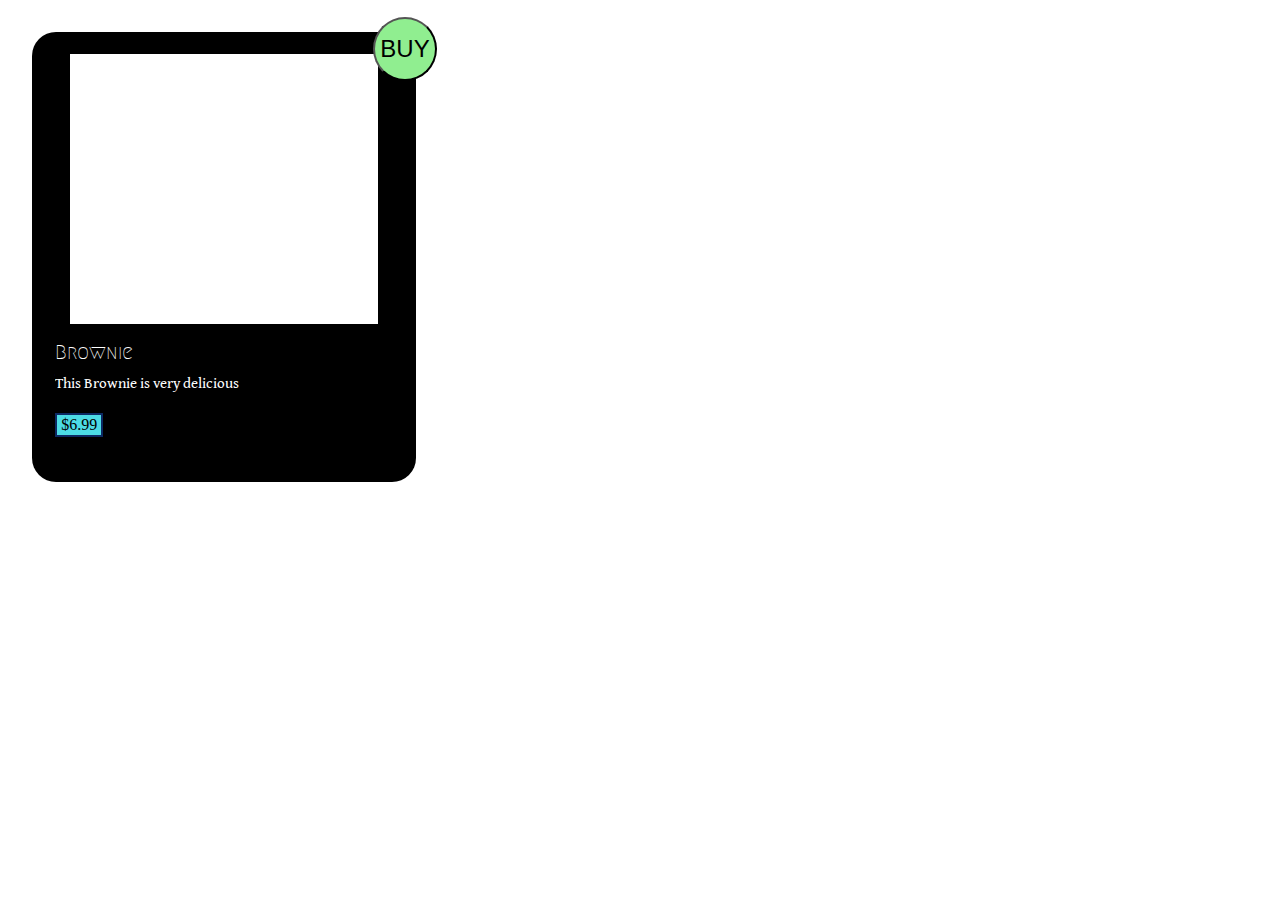
<file: index.html>
<!DOCTYPE html>
<html lang="en">
<head>
    <meta charset="UTF-8">
    <meta http-equiv="X-UA-Compatible" content="IE=edge">
    <meta name="viewport" content="width=device-width, initial-scale=1.0">
    <link rel="stylesheet" href="style.css">
    <title>Document</title>
</head>
<body>
    <header>
        <div class="container">
            <div class="photu"></div>
            <div class="text">
                Brownie
            </div>
            <div class="subText">
                This Brownie is very delicious
            </div>
            <div class="price">
                $6.99
            </div>
            <button class="cart">
                BUY
            </button>
        </div>
    </header>
</html>
</file>
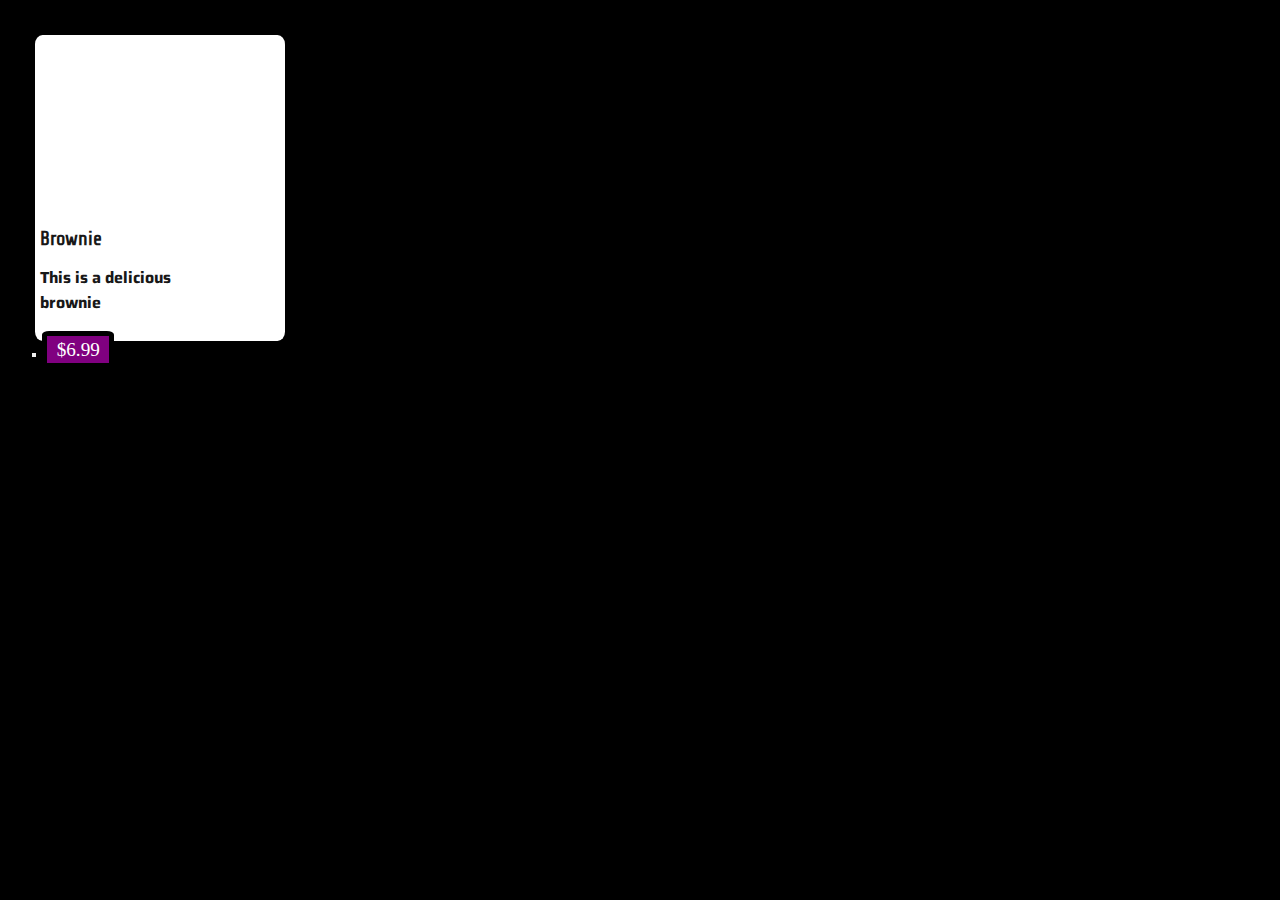
<file: table.html>
<!DOCTYPE html>
<html lang="en">
<head>
    <meta charset="UTF-8">
    <meta http-equiv="X-UA-Compatible" content="IE=edge">
    <meta name="viewport" content="width=device-width, initial-scale=1.0">
    <link rel="stylesheet" href="lamand.css">
    <title>Document</title>
</head>
<body>
    <div class="container">
        <div class="img">
        <div class="text">Brownie</div>
        <div class="subText">This is a delicious brownie</div>
    </div>
        <button class="heart"></button>
        <div class="price">$6.99</div>
    </div>
    
</body>
</html>
</file>
<file: style.css>
@import url('https://fonts.googleapis.com/css2?family=Gentium+Book+Plus&family=Oswald:wght@300&display=swap');
@import url('https://fonts.googleapis.com/css2?family=Mochiy+Pop+One&display=swap');
@import url('https://fonts.googleapis.com/css2?family=Acme&display=swap');
@import url('https://fonts.googleapis.com/css2?family=Megrim&display=swap');

*{
    margin: 0;
    padding: 0;
    box-sizing: border-box;
    /* background-color: black; */
}

.container{
    margin-left: 2rem;
    margin-top: 2rem;
    background-color: black;
    height: 50vh;
    width: 30vw;
    padding-top: 0.4rem;
    position: relative;
    border-radius: 1.5rem;
}

.photu{
    margin: auto;
    margin-top: 1rem;
    /* position: relative; */
    background-color: white;
    height: 30vh;
    width: 24vw;
}

.text{
    margin-top: 1rem;
    margin-left: 1.45rem;
    color: white;
    font-size: 20px;
    font-family: 'Megrim', cursive;
}

.subText{
    margin-top: 0.5rem;
    margin-left: 1.45rem;
    color: white;
    font-size: 15px;
    font-family: 'Gentium Book Plus', serif;
}

.price{
    display: grid;
    place-items: center;
    width: 3rem;
    border: 2px solid #0c2963;
    margin-top: 1.2rem;
    color: black;
    background-color: #4cdbe5;
    margin-left: 1.45rem;
    height: 1.5rem;
    /* border-radius: 24% */
}

.cart{
    position: absolute;
    height: 4rem;
    border-radius: 50%;
    width: 4rem;
    right: 0;
    top: 0;
    transform: translate(21px, -15px);
    background-color: lightgreen;
    font-size: x-large
}

button{
    cursor: pointer;
}
</file>
<file: lamand.css>
@import url('https://fonts.googleapis.com/css2?family=Megrim&display=swap');
@import url('https://fonts.googleapis.com/css2?family=Share+Tech&display=swap');
@import url('https://fonts.googleapis.com/css2?family=Saira:wght@200&display=swap');

*{
    margin: 0;
    padding: 0;
    box-sizing: border-box;
}

body{
    background-color: rgb(0, 0, 0);
}

.container{
    height: 35vh;
    width: 20vw;
    background-color: black;
    margin-left: 2rem;
    margin-top: 2rem;
    border-radius: 3%;
    padding-top: .2rem;
}

.img{
    background: url('https://cdn.discordapp.com/attachments/990816843709173800/1081650471049113640/Harshhuu_a_galactic_brownie_with_purple_shade_of_neon_light_com_41d1ea12-35a3-4c78-96d0-5aa60f0747c1.png');
    height: 34vh;
    width: 19.5vw;
    background-color: white;
    /* margin-left: 2rem; */
    margin: auto;
    border-radius: 3%;
    background-size: cover;
    background-position-y: -40px;
    position: relative;
}

.text{
    color: black;
    font-size: larger;
    position: absolute;
    margin: auto;
    top: 63%;
    padding-left: 0.3rem;
    font-family: 'Share Tech', sans-serif;
    font-weight: bolder;
    background-color: #ffffff;
    opacity: 0.9;
    width: 4.4rem;
}

.subText{
    font-family: 'Saira', sans-serif;
    font-weight: bolder;
    color: black;
    position: absolute;
    margin: auto;
    top: 75%;
    padding-left: 0.3rem;
    background-color: #ffffff;
    opacity: 0.9;
    width: 12.5rem;
}

.price{
    font-size: larger;
    display: grid;
    place-content: center;
    border-radius: 10%;
    background-color: purple;
    top: 36.8%;
    left: 3.3%;
    border: 5px solid black ;
    color: white;
    position: absolute;
    width: 4.5rem;
    height: 2.3rem;
    /* margin: auto; */
    /* top: 28%; */
    /* padding-left: 2rem; */
}
</file>
